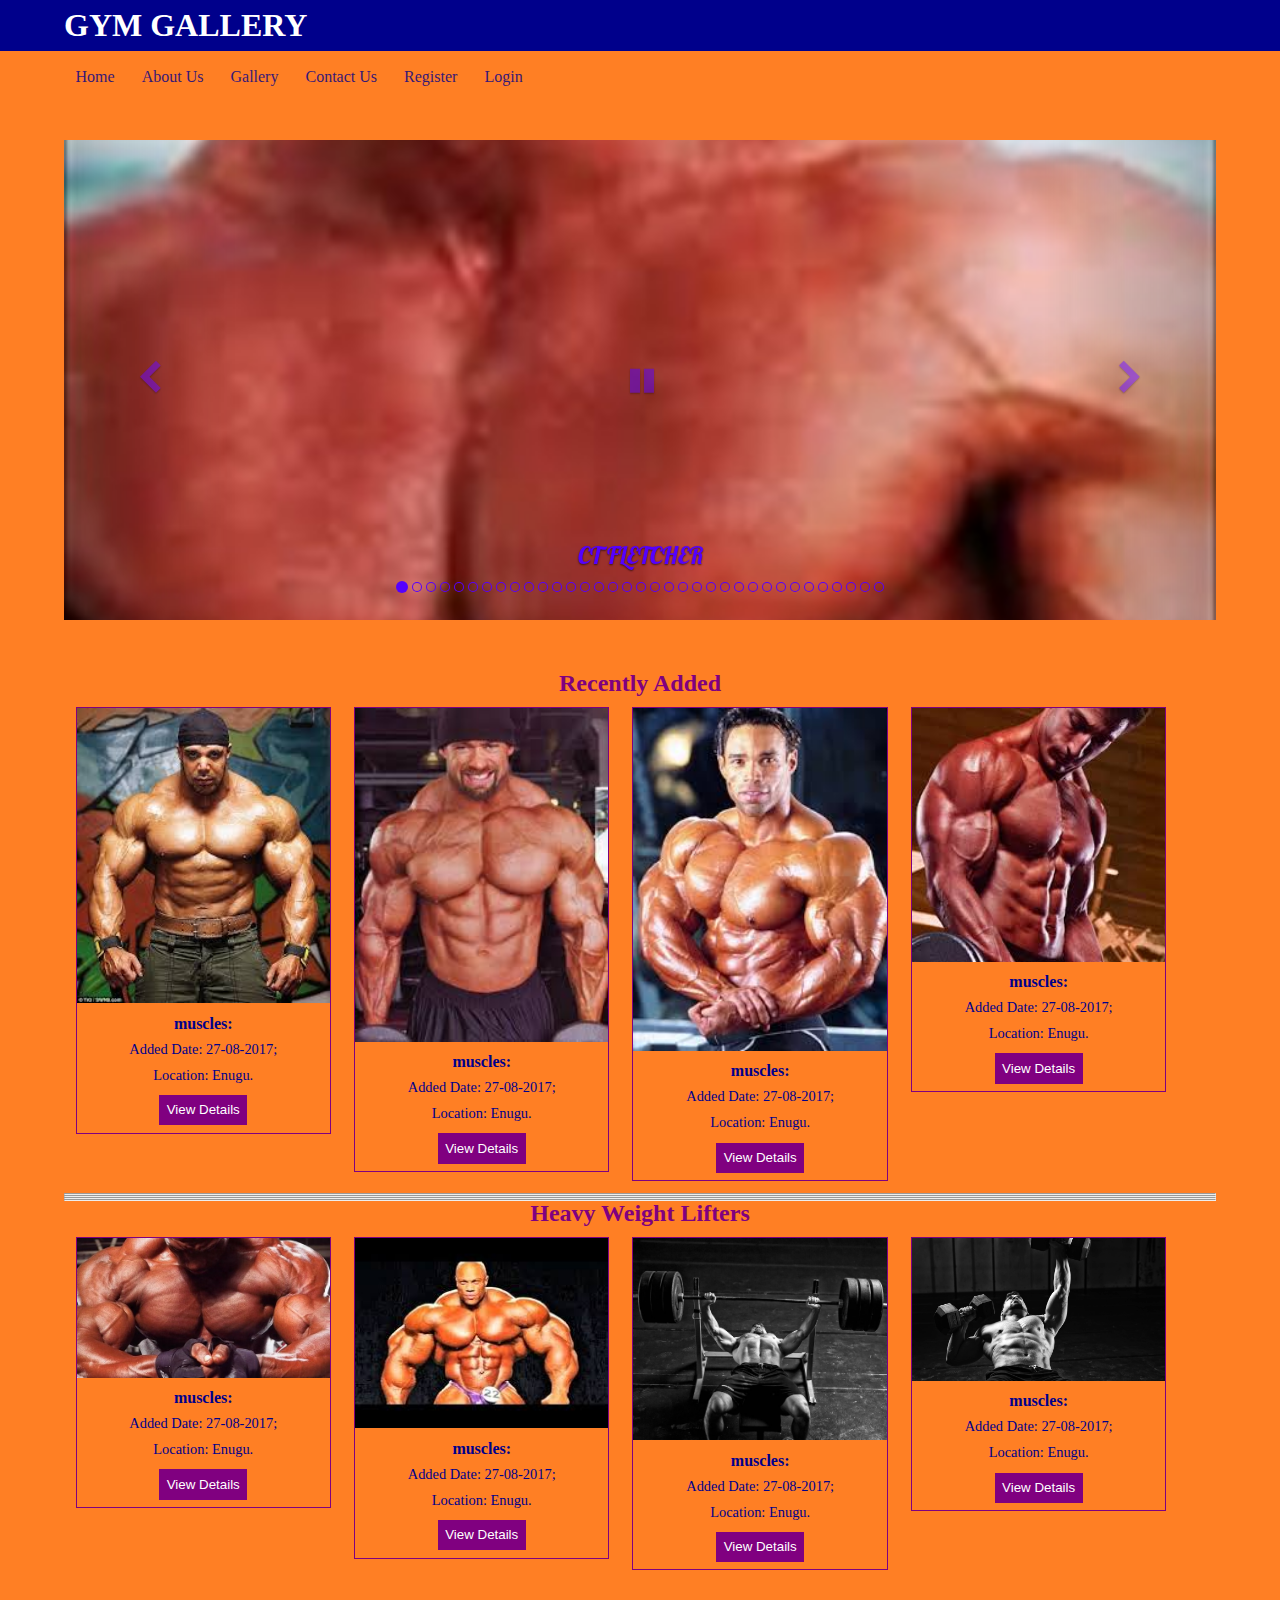
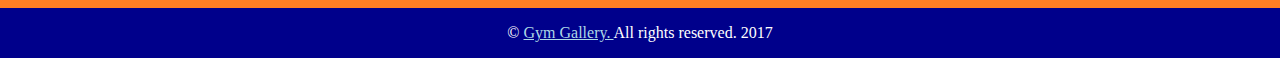
<file: index.html>
<!DOCTYPE html>
<html>
<head>
<meta charset="utf-8">
<meta name="author" content="Joshua">
<meta name="description" content="pictures of bodybuilding men">
<meta name="keywords" content="Gym, bodybuilding, Gallery, pictures.">
	<title>Gym Gallary</title>
	<link rel="stylesheet" type="text/css" href="css/gym.css">
   
   <!-- Start WOWSlider.com HEAD section -->
<link rel="stylesheet" type="text/css" href="engine1/style.css" />
<script type="text/javascript" src="engine1/jquery.js"></script>
<!-- End WOWSlider.com HEAD section -->

</head>
<body>

   <header class="header">
   <div class="wrapper">
   	 <h1>GYM GALLERY</h1>
   </div>
   	</header>

   <nav class="menu">
   <div class="wrapper">
   	 <ul>
   	 	<a href="index.html"><li>Home</li></a>
   	 	<a href="about.html"><li>About Us</li></a>
   	 	<a href="gallery.html"><li>Gallery</li></a>
   	 	<a href="contact.html"><li>Contact Us</li></a>
   	 	<a href="register.html"><li>Register</li></a>
   	 	<a href="login.html"><li>Login</li></a>
   	 </ul>
   	 </div>
   </nav>
      <div class="slider">
      	<div class="wrapper">
      		<!-- Start WOWSlider.com BODY section -->
<div id="wowslider-container1">
<div class="ws_images"><ul>
    <li><img src="data1/images/download_3.jpg" alt="CT FLETCHER" title="CT FLETCHER" id="wows1_0"/></li>
    <li><img src="data1/images/download_5.jpg" alt="JOSHUA" title="JOSHUA" id="wows1_1"/></li>
    <li><img src="data1/images/download_7.jpg" alt="" title="" id="wows1_2"/></li>
    <li><img src="data1/images/gym.jpg" alt="gym" title="gym" id="wows1_3"/></li>
    <li><img src="data1/images/gym1.jpg" alt="gym1" title="gym1" id="wows1_4"/></li>
    <li><img src="data1/images/gym2.jpg" alt="gym2" title="gym2" id="wows1_5"/></li>
    <li><img src="data1/images/images_2.jpg" alt="images (2)" title="images (2)" id="wows1_6"/></li>
    <li><img src="data1/images/images_3.jpg" alt="images (3)" title="images (3)" id="wows1_7"/></li>
    <li><img src="data1/images/images_6.jpg" alt="images (6)" title="images (6)" id="wows1_8"/></li>
    <li><img src="data1/images/images_8.jpg" alt="images (8)" title="images (8)" id="wows1_9"/></li>
    <li><img src="data1/images/images_9.jpg" alt="images (9)" title="images (9)" id="wows1_10"/></li>
    <li><img src="data1/images/images_10.jpg" alt="images (10)" title="images (10)" id="wows1_11"/></li>
    <li><img src="data1/images/images_11.jpg" alt="images (11)" title="images (11)" id="wows1_12"/></li>
    <li><img src="data1/images/images_12.jpg" alt="images (12)" title="images (12)" id="wows1_13"/></li>
    <li><img src="data1/images/images_16.jpg" alt="images (16)" title="images (16)" id="wows1_14"/></li>
    <li><img src="data1/images/images_17.jpg" alt="images (17)" title="images (17)" id="wows1_15"/></li>
    <li><img src="data1/images/images_18.jpg" alt="images (18)" title="images (18)" id="wows1_16"/></li>
    <li><img src="data1/images/images_19.jpg" alt="images (19)" title="images (19)" id="wows1_17"/></li>
    <li><img src="data1/images/pix.jpg" alt="pix" title="pix" id="wows1_18"/></li>
    <li><img src="data1/images/pix1.jpg" alt="pix1" title="pix1" id="wows1_19"/></li>
    <li><img src="data1/images/pix2.jpg" alt="pix2" title="pix2" id="wows1_20"/></li>
    <li><img src="data1/images/pix3.jpg" alt="pix3" title="pix3" id="wows1_21"/></li>
    <li><img src="data1/images/pix4.jpg" alt="pix4" title="pix4" id="wows1_22"/></li>
    <li><img src="data1/images/pix5.jpg" alt="pix5" title="pix5" id="wows1_23"/></li>
    <li><img src="data1/images/pix6.jpg" alt="pix6" title="pix6" id="wows1_24"/></li>
    <li><img src="data1/images/pix7.jpg" alt="pix7" title="pix7" id="wows1_25"/></li>
    <li><img src="data1/images/pix8.jpg" alt="pix8" title="pix8" id="wows1_26"/></li>
    <li><img src="data1/images/pix9.jpg" alt="pix9" title="pix9" id="wows1_27"/></li>
    <li><img src="data1/images/pix10.jpg" alt="pix10" title="pix10" id="wows1_28"/></li>
    <li><img src="data1/images/pix11.jpg" alt="pix11" title="pix11" id="wows1_29"/></li>
    <li><img src="data1/images/pix12.jpg" alt="pix12" title="pix12" id="wows1_30"/></li>
    <li><img src="data1/images/pix13.jpg" alt="pix13" title="pix13" id="wows1_31"/></li>
    <li><img src="data1/images/pix14.jpg" alt="pix14" title="pix14" id="wows1_32"/></li>
    <li><a href="http://wowslider.net"><img src="data1/images/pix15.jpg" alt="html5 slider" title="pix15" id="wows1_33"/></a></li>
    <li><img src="data1/images/pix16.jpg" alt="pix16" title="pix16" id="wows1_34"/></li>
  </ul></div>
  <div class="ws_bullets"><div>
    <a href="#" title="CT FLETCHER"><span><img src="data1/tooltips/download_3.jpg" alt="CT FLETCHER"/>1</span></a>
    <a href="#" title="JOSHUA"><span><img src="data1/tooltips/download_5.jpg" alt="JOSHUA"/>2</span></a>
    <a href="#" title=""><span><img src="data1/tooltips/download_7.jpg" alt=""/>3</span></a>
    <a href="#" title="gym"><span><img src="data1/tooltips/gym.jpg" alt="gym"/>4</span></a>
    <a href="#" title="gym1"><span><img src="data1/tooltips/gym1.jpg" alt="gym1"/>5</span></a>
    <a href="#" title="gym2"><span><img src="data1/tooltips/gym2.jpg" alt="gym2"/>6</span></a>
    <a href="#" title="images (2)"><span><img src="data1/tooltips/images_2.jpg" alt="images (2)"/>7</span></a>
    <a href="#" title="images (3)"><span><img src="data1/tooltips/images_3.jpg" alt="images (3)"/>8</span></a>
    <a href="#" title="images (6)"><span><img src="data1/tooltips/images_6.jpg" alt="images (6)"/>9</span></a>
    <a href="#" title="images (8)"><span><img src="data1/tooltips/images_8.jpg" alt="images (8)"/>10</span></a>
    <a href="#" title="images (9)"><span><img src="data1/tooltips/images_9.jpg" alt="images (9)"/>11</span></a>
    <a href="#" title="images (10)"><span><img src="data1/tooltips/images_10.jpg" alt="images (10)"/>12</span></a>
    <a href="#" title="images (11)"><span><img src="data1/tooltips/images_11.jpg" alt="images (11)"/>13</span></a>
    <a href="#" title="images (12)"><span><img src="data1/tooltips/images_12.jpg" alt="images (12)"/>14</span></a>
    <a href="#" title="images (16)"><span><img src="data1/tooltips/images_16.jpg" alt="images (16)"/>15</span></a>
    <a href="#" title="images (17)"><span><img src="data1/tooltips/images_17.jpg" alt="images (17)"/>16</span></a>
    <a href="#" title="images (18)"><span><img src="data1/tooltips/images_18.jpg" alt="images (18)"/>17</span></a>
    <a href="#" title="images (19)"><span><img src="data1/tooltips/images_19.jpg" alt="images (19)"/>18</span></a>
    <a href="#" title="pix"><span><img src="data1/tooltips/pix.jpg" alt="pix"/>19</span></a>
    <a href="#" title="pix1"><span><img src="data1/tooltips/pix1.jpg" alt="pix1"/>20</span></a>
    <a href="#" title="pix2"><span><img src="data1/tooltips/pix2.jpg" alt="pix2"/>21</span></a>
    <a href="#" title="pix3"><span><img src="data1/tooltips/pix3.jpg" alt="pix3"/>22</span></a>
    <a href="#" title="pix4"><span><img src="data1/tooltips/pix4.jpg" alt="pix4"/>23</span></a>
    <a href="#" title="pix5"><span><img src="data1/tooltips/pix5.jpg" alt="pix5"/>24</span></a>
    <a href="#" title="pix6"><span><img src="data1/tooltips/pix6.jpg" alt="pix6"/>25</span></a>
    <a href="#" title="pix7"><span><img src="data1/tooltips/pix7.jpg" alt="pix7"/>26</span></a>
    <a href="#" title="pix8"><span><img src="data1/tooltips/pix8.jpg" alt="pix8"/>27</span></a>
    <a href="#" title="pix9"><span><img src="data1/tooltips/pix9.jpg" alt="pix9"/>28</span></a>
    <a href="#" title="pix10"><span><img src="data1/tooltips/pix10.jpg" alt="pix10"/>29</span></a>
    <a href="#" title="pix11"><span><img src="data1/tooltips/pix11.jpg" alt="pix11"/>30</span></a>
    <a href="#" title="pix12"><span><img src="data1/tooltips/pix12.jpg" alt="pix12"/>31</span></a>
    <a href="#" title="pix13"><span><img src="data1/tooltips/pix13.jpg" alt="pix13"/>32</span></a>
    <a href="#" title="pix14"><span><img src="data1/tooltips/pix14.jpg" alt="pix14"/>33</span></a>
    <a href="#" title="pix15"><span><img src="data1/tooltips/pix15.jpg" alt="pix15"/>34</span></a>
    <a href="#" title="pix16"><span><img src="data1/tooltips/pix16.jpg" alt="pix16"/>35</span></a>
  </div></div><div class="ws_script" style="position:absolute;left:-99%"><a href="http://wowslider.net">image carousel</a> by WOWSlider.com v8.8</div>
<div class="ws_shadow"></div>
</div>  
<script type="text/javascript" src="engine1/wowslider.js"></script>
<script type="text/javascript" src="engine1/script.js"></script>
<!-- End WOWSlider.com BODY section -->

      	</div>
      </div>

 <div class="main">

     <div class="wrapper">
         <h2 style="text-align: center;">Recently Added</h2>

        <div class="clearfix">

       	           <div class="picture">

       	             <img src="IMAGES/pix.jpg">
       	             <span class="pic-title">muscles:</span><br >
       	             <span class="pic-added">Added Date: 27-08-2017;</span><br >
       	             <span class="pic-location">Location: Enugu.</span><br >
       	             <a href="book.html">
       	               <button type="button" class="btn-book">View Details</button>
       	             </a>
       	  	
       	           </div>

       	           <div class="picture">

       	             <img src="IMAGES/pix1.jpg">
       	             <span class="pic-title">muscles:</span><br >
       	             <span class="pic-added">Added Date: 27-08-2017;</span><br >
       	             <span class="pic-location">Location: Enugu.</span><br >
       	               <button type="button" class="btn-book">View Details</button>
       	  	
       	           </div>

       	            <div class="picture">
       	           
       	             <img src="IMAGES/pix2.jpg">
       	             <span class="pic-title">muscles:</span><br >
       	             <span class="pic-added">Added Date: 27-08-2017;</span><br >
       	             <span class="pic-location">Location: Enugu.</span><br >
       	               <button type="button" class="btn-book">View Details</button>
       	  	
       	           </div>

       	            <div class="picture">
       	           
       	             <img src="IMAGES/pix4.jpg">
       	             <span class="pic-title">muscles:</span><br >
       	             <span class="pic-added">Added Date: 27-08-2017;</span><br >
       	             <span class="pic-location">Location: Enugu.</span><br >
       	               <button type="button" class="btn-book">View Details</button>
       	  	
       	           </div>


        </div>
        <hr>
        <hr>
        <hr>
        <hr>

   	 	<h2 style="text-align: center;">Heavy Weight Lifters</h2>
   	 	    <div class="clearfix">

       	           <div class="picture">

       	             <img src="IMAGES/gym.jpg">
       	             <span class="pic-title">muscles:</span><br >
       	             <span class="pic-added">Added Date: 27-08-2017;</span><br >
       	             <span class="pic-location">Location: Enugu.</span><br >
       	               <button type="button" class="btn-book">View Details</button>
       	  	
       	           </div>

       	           <div class="picture">

       	             <img src="IMAGES/gym1.jpg">
       	             <span class="pic-title">muscles:</span><br >
       	             <span class="pic-added">Added Date: 27-08-2017;</span><br >
       	             <span class="pic-location">Location: Enugu.</span><br >
       	             <button type="button" class="btn-book">View Details</button>
       	  	
       	           </div>

       	            <div class="picture">
       	           
       	             <img src="IMAGES/gym2.jpg">
       	             <span class="pic-title">muscles:</span><br >
       	             <span class="pic-added">Added Date: 27-08-2017;</span><br >
       	             <span class="pic-location">Location: Enugu.</span><br >
       	               <button type="button" class="btn-book">View Details</button>
       	  	
       	           </div>

       	            <div class="picture">
       	           
       	             <img src="IMAGES/pix5.jpg">
       	             <span class="pic-title">muscles:</span><br >
       	             <span class="pic-added">Added Date: 27-08-2017;</span><br >
       	             <span class="pic-location">Location: Enugu.</span><br >
       	               <button type="button" class="btn-book">View Details</button>
       	  	
       	           </div>


        </div>

   	 </div>
   </div>

   <footer class="footer">
   <div class="wrapper">
   	 <p>&COPY; <a href="#"> Gym Gallery. </a> All rights reserved. 2017</p>
   	 </div>
   </footer>

</body>
</html>
</file>
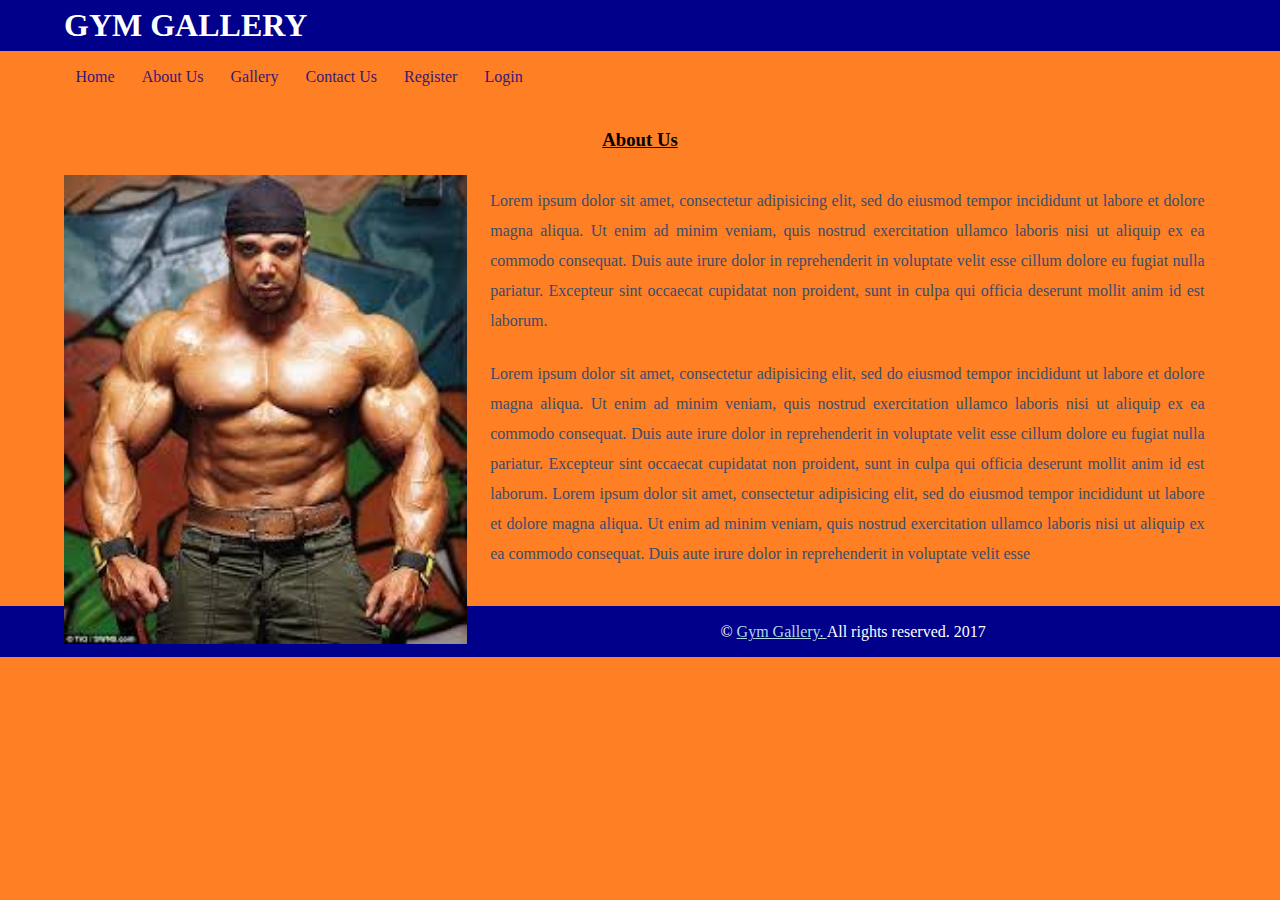
<file: about.html>
<!DOCTYPE html>
<html>
<head>
<meta charset="utf-8">
<meta name="author" content="Joshua">
<meta name="description" content="pictures of bodybuilding men">
<meta name="keywords" content="Gym, bodybuilding, Gallary, pictures.">
	<title>Gym Gallary</title>
  <link rel="stylesheet" type="text/css" href="css/gym.css">
</head>
<body>

   <header class="header">
   <div class="wrapper">
   	 <h1>GYM GALLERY</h1>
   </div>
   	</header>

   <nav class="menu">
   <div class="wrapper">
   	 <ul>
   	 	<a href="index.html"><li>Home</li></a>
      <a href="about.html"><li>About Us</li></a>
      <a href="gallery.html"><li>Gallery</li></a>
      <a href="contact.html"><li>Contact Us</li></a>
      <a href="register.html"><li>Register</li></a>
      <a href="login.html"><li>Login</li></a>
   	 </ul>
   	 </div>
   </nav>

 <div class="main">

     <div class="wrapper">
      <div class="book-pic">
         <h3>About Us</h3>

         <img src="IMAGES/pix.jpg" width="40px">
          
          <p>
            Lorem ipsum dolor sit amet, consectetur adipisicing elit, sed do eiusmod
            tempor incididunt ut labore et dolore magna aliqua. Ut enim ad minim veniam,
            quis nostrud exercitation ullamco laboris nisi ut aliquip ex ea commodo
            consequat. Duis aute irure dolor in reprehenderit in voluptate velit esse
            cillum dolore eu fugiat nulla pariatur. Excepteur sint occaecat cupidatat non
            proident, sunt in culpa qui officia deserunt mollit anim id est laborum.
          </p>
          <p>
            Lorem ipsum dolor sit amet, consectetur adipisicing elit, sed do eiusmod
            tempor incididunt ut labore et dolore magna aliqua. Ut enim ad minim veniam,
            quis nostrud exercitation ullamco laboris nisi ut aliquip ex ea commodo
            consequat. Duis aute irure dolor in reprehenderit in voluptate velit esse
            cillum dolore eu fugiat nulla pariatur. Excepteur sint occaecat cupidatat non
            proident, sunt in culpa qui officia deserunt mollit anim id est laborum.
            Lorem ipsum dolor sit amet, consectetur adipisicing elit, sed do eiusmod
            tempor incididunt ut labore et dolore magna aliqua. Ut enim ad minim veniam,
            quis nostrud exercitation ullamco laboris nisi ut aliquip ex ea commodo
            consequat. Duis aute irure dolor in reprehenderit in voluptate velit esse
          </p>
      </div>

     
     </div>
 </div>



        
   <footer class="footer">
   <div class="wrapper">
   	 <p>&COPY; <a href="#"> Gym Gallery. </a> All rights reserved. 2017</p>
   	 </div>
   </footer>

</body>
</html>
</file>
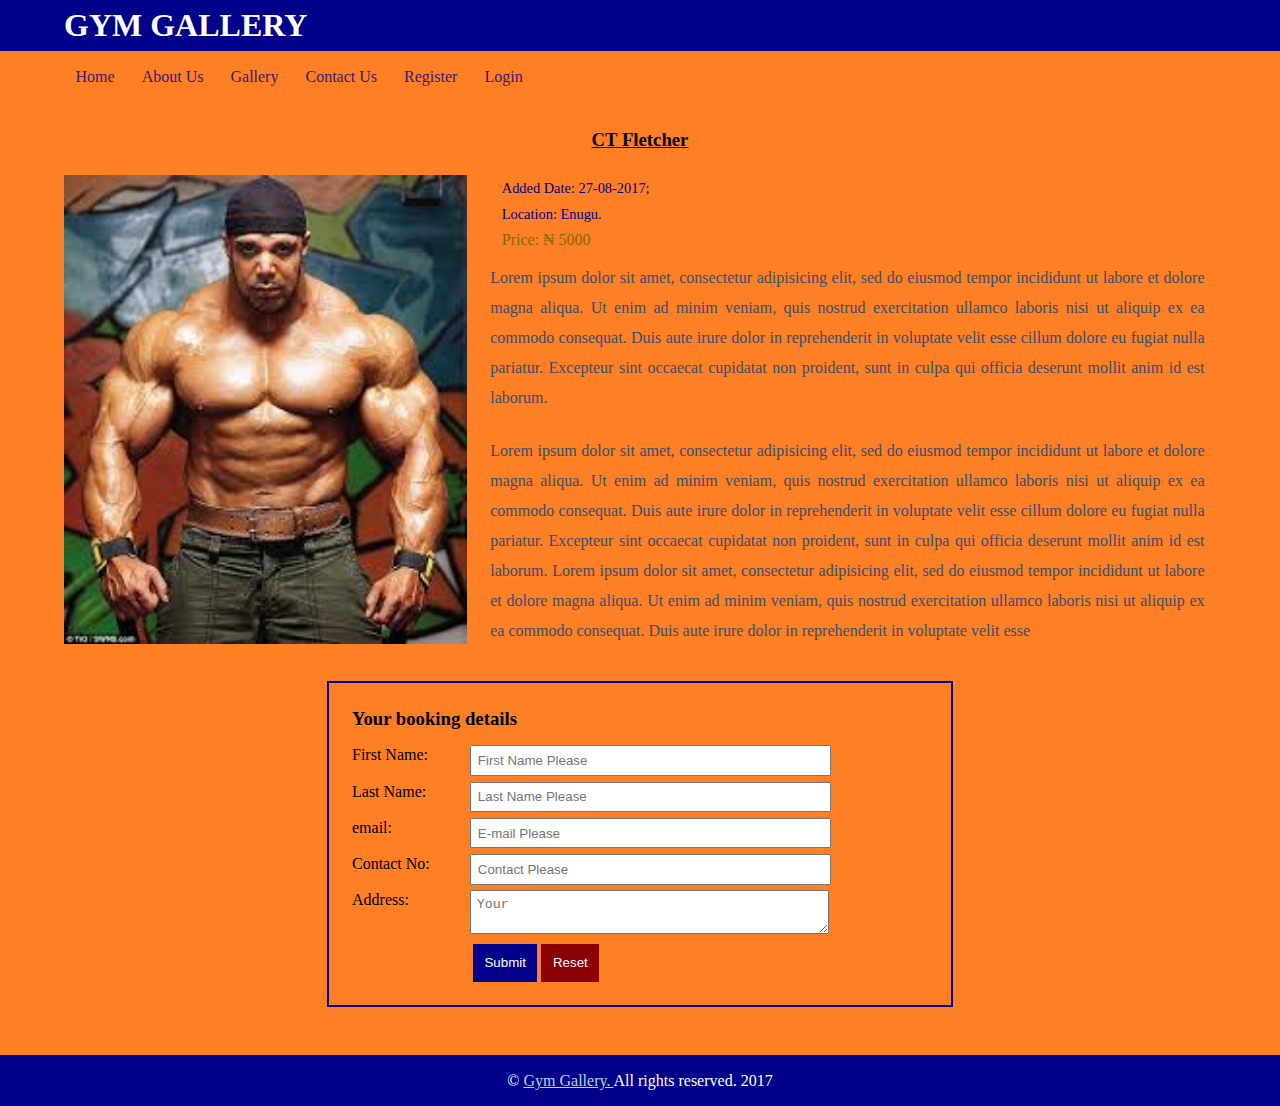
<file: book.html>
<!DOCTYPE html>
<html>
<head>
<meta charset="utf-8">
<meta name="author" content="Joshua">
<meta name="description" content="pictures of bodybuilding men">
<meta name="keywords" content="Gym, bodybuilding, Gallary, pictures.">
	<title>Gym Gallary</title>
  <link rel="stylesheet" type="text/css" href="css/gym.css">
</head>
<body>

   <header class="header">
   <div class="wrapper">
   	 <h1>GYM GALLERY</h1>
   </div>
   	</header>

   <nav class="menu">
   <div class="wrapper">
   	 <ul>
   	 <a href="index.html"><li>Home</li></a>
      <a href="about.html"><li>About Us</li></a>
      <a href="gallery.html"><li>Gallery</li></a>
      <a href="contact.html"><li>Contact Us</li></a>
      <a href="register.html"><li>Register</li></a>
      <a href="login.html"><li>Login</li></a>
   	 </ul>
   	 </div>
   </nav>

 <div class="main">

     <div class="wrapper">
      <div class="book-pic">
         <h3>CT Fletcher</h3>

         <img src="IMAGES/pix.jpg">
          <span class="pic-added">Added Date: 27-08-2017;</span><br >
          <span class="pic-location">Location: Enugu.</span><br >
          <span class="pic-price">Price: &#8358 5000</span><br >
          <p>
            Lorem ipsum dolor sit amet, consectetur adipisicing elit, sed do eiusmod
            tempor incididunt ut labore et dolore magna aliqua. Ut enim ad minim veniam,
            quis nostrud exercitation ullamco laboris nisi ut aliquip ex ea commodo
            consequat. Duis aute irure dolor in reprehenderit in voluptate velit esse
            cillum dolore eu fugiat nulla pariatur. Excepteur sint occaecat cupidatat non
            proident, sunt in culpa qui officia deserunt mollit anim id est laborum.
          </p>
          <p>
            Lorem ipsum dolor sit amet, consectetur adipisicing elit, sed do eiusmod
            tempor incididunt ut labore et dolore magna aliqua. Ut enim ad minim veniam,
            quis nostrud exercitation ullamco laboris nisi ut aliquip ex ea commodo
            consequat. Duis aute irure dolor in reprehenderit in voluptate velit esse
            cillum dolore eu fugiat nulla pariatur. Excepteur sint occaecat cupidatat non
            proident, sunt in culpa qui officia deserunt mollit anim id est laborum.
            Lorem ipsum dolor sit amet, consectetur adipisicing elit, sed do eiusmod
            tempor incididunt ut labore et dolore magna aliqua. Ut enim ad minim veniam,
            quis nostrud exercitation ullamco laboris nisi ut aliquip ex ea commodo
            consequat. Duis aute irure dolor in reprehenderit in voluptate velit esse
          </p>
      </div>

      <div class="booking">
         <h3>Your booking details</h3>
         <form>
           <span class="name">First Name: </span>
           <input type="text" name="first_name" placeholder="First Name Please"><br >

           <span class="name">Last Name: </span>
           <input type="text" name="last_name" placeholder="Last Name Please"><br >

           <span class="name">email: </span>
           <input type="email" name="Email" placeholder="E-mail Please"><br >

           <span class="name">Contact No: </span>
           <input type="tel" name="contact" placeholder="Contact Please"><br >

           <span class="name">Address: </span>
           <textarea name="address" placeholder="Your"></textarea><br >

           <input type="submit" name="submit" placeholder="Book Now ">
           <input type="reset" name="reset" placeholder="RESET">


         </form>
      </div>
     </div>
 </div>



        
   <footer class="footer">
   <div class="wrapper">
   	 <p>&COPY; <a href="#"> Gym Gallery. </a> All rights reserved. 2017</p>
   	 </div>
   </footer>

</body>
</html>
</file>
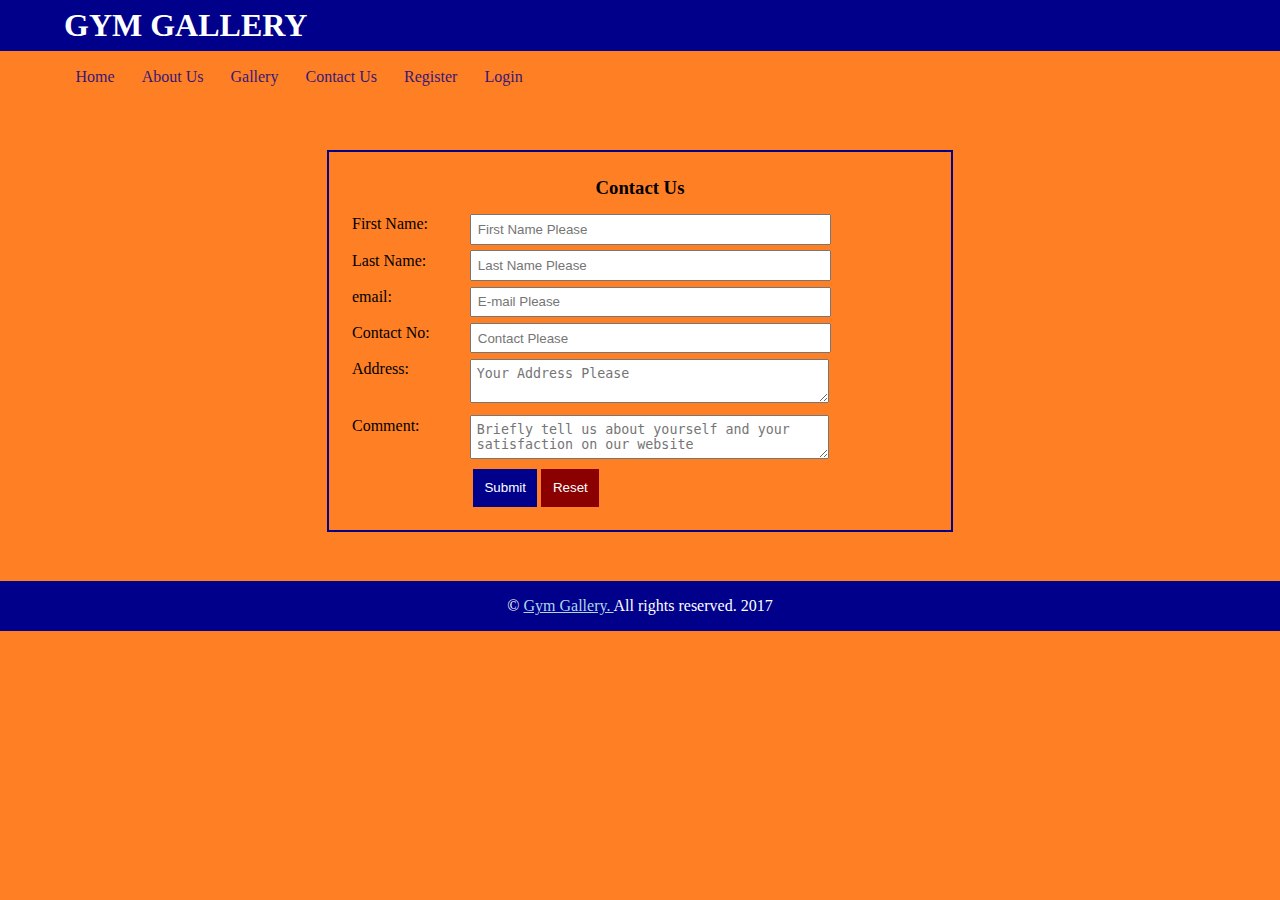
<file: contact.html>
<!DOCTYPE html>
<html>
<head>
<meta charset="utf-8">
<meta name="author" content="Joshua">
<meta name="description" content="pictures of bodybuilding men">
<meta name="keywords" content="Gym, bodybuilding, Gallary, pictures.">
	<title>Gym Gallary</title>
  <link rel="stylesheet" type="text/css" href="css/gym.css">
</head>
<body>

   <header class="header">
   <div class="wrapper">
   	 <h1>GYM GALLERY</h1>
   </div>
   	</header>

   <nav class="menu">
   <div class="wrapper">
   	 <ul>
   	 	<a href="index.html"><li>Home</li></a>
      <a href="about.html"><li>About Us</li></a>
      <a href="gallery.html"><li>Gallery</li></a>
      <a href="contact.html"><li>Contact Us</li></a>
      <a href="register.html"><li>Register</li></a>
      <a href="login.html"><li>Login</li></a>
   	 </ul>
   	 </div>
   </nav>

 <div class="main">

     <div class="wrapper">
      

      <div class="booking">
         <h3 style="text-align: center;">Contact Us</h3>
         <form>
           <span class="name">First Name: </span>
           <input type="text" name="first_name" placeholder="First Name Please"><br >

           <span class="name">Last Name: </span>
           <input type="text" name="last_name" placeholder="Last Name Please"><br >

           <span class="name">email: </span>
           <input type="email" name="Email" placeholder="E-mail Please" required="true"><br >

           <span class="name">Contact No: </span>
           <input type="tel" name="contact" placeholder="Contact Please"><br >

           <span class="name">Address: </span>
           <textarea name="address" placeholder="Your Address Please"></textarea><br >

             <span class="name">Comment: </span>
           <textarea name="comment" placeholder="Briefly tell us about yourself and your satisfaction on our website"></textarea><br >

           <input type="submit" name="submit" placeholder="SEND">
           <input type="reset" name="reset" placeholder="RESET">


         </form>
      </div>
     </div>
 </div>



        
   <footer class="footer">
   <div class="wrapper">
   	 <p>&COPY; <a href="#"> Gym Gallery. </a> All rights reserved. 2017</p>
   	 </div>
   </footer>

</body>
</html>
</file>
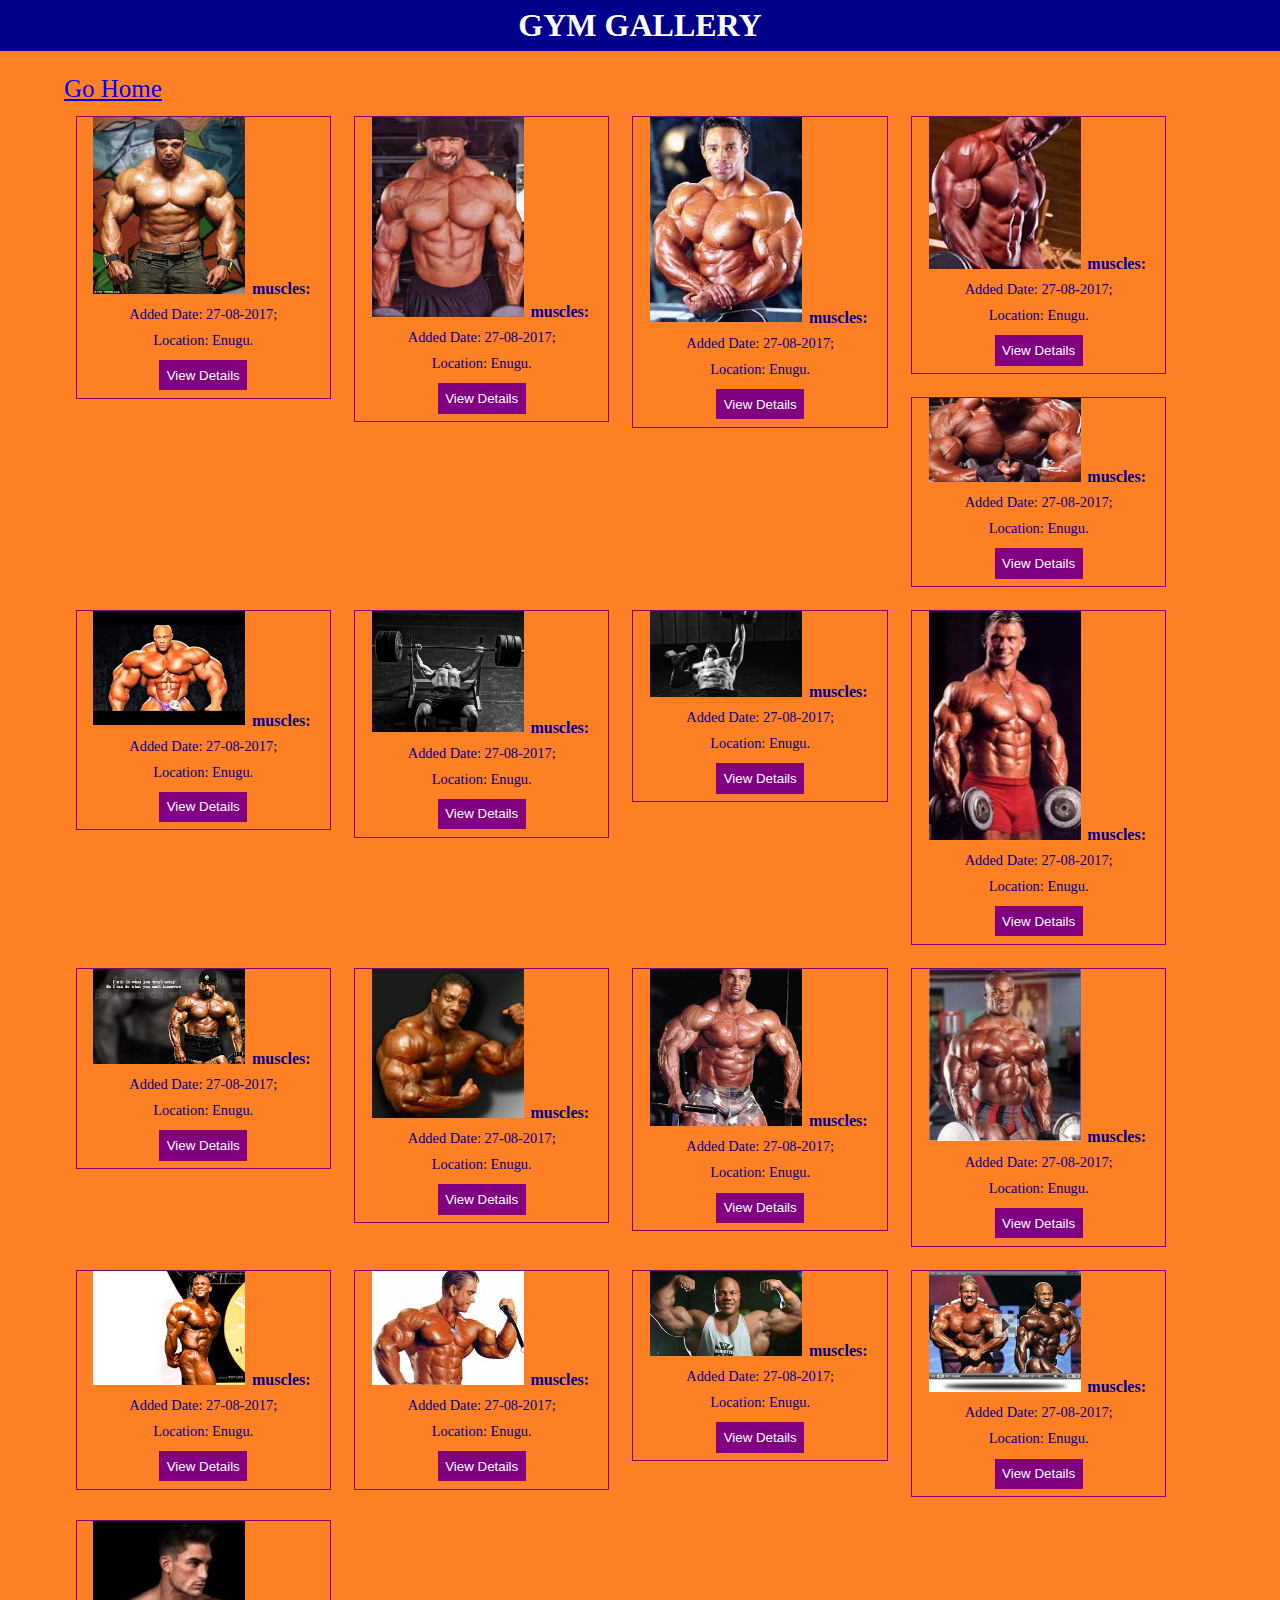
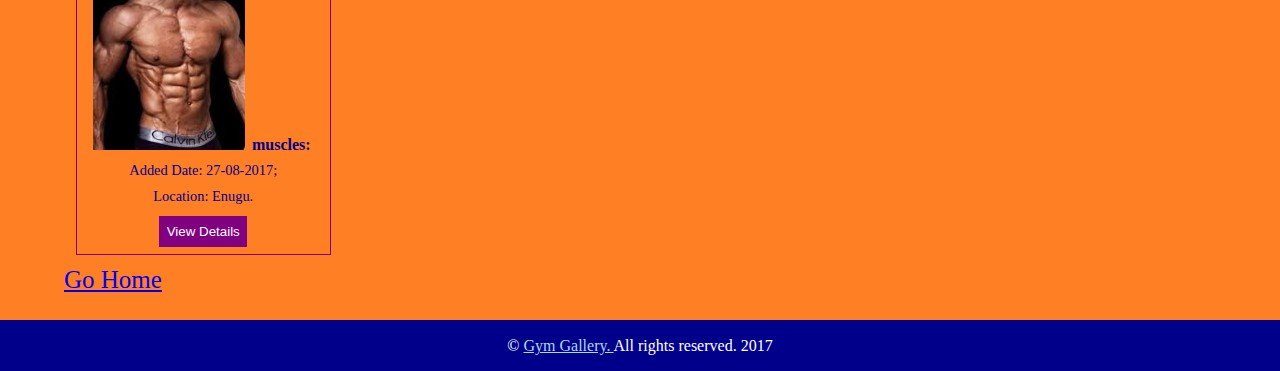
<file: gallery.html>
<!DOCTYPE html>
<html>
<head>
<meta charset="utf-8">
<meta name="author" content="Joshua">
<meta name="description" content="pictures of bodybuilding men">
<meta name="keywords" content="Gym, bodybuilding, Gallary, pictures.">
	<title>Gym Gallary</title>
	<link rel="stylesheet" type="text/css" href="css/gym.css">
  <style type="text/css">
    a:hover{
      background-color: purple;
      color: white;
    }
  </style>

</head>
<body>

   <header class="header">
   <div class="wrapper">
   	 <h1 style="text-align: center;">GYM GALLERY</h1>
   </div>
   	</header>

   

 <div class="main">

     <div class="wrapper">
        
                             
                             <a href="index.html" style="font-size: 25px" >Go Home</a>
        <div class="clearfix">

       	           <div class="pictures">

       	             <img src="IMAGES/pix.jpg">
       	             <span class="pic-title">muscles:</span><br >
       	             <span class="pic-added">Added Date: 27-08-2017;</span><br >
       	             <span class="pic-location">Location: Enugu.</span><br >
       	             <a href="book.html">
       	               <button type="button" class="btn-book">View Details</button>
       	             </a>
       	  	
       	           </div>

       	           <div class="pictures">

       	             <img src="IMAGES/pix1.jpg">
       	             <span class="pic-title">muscles:</span><br >
       	             <span class="pic-added">Added Date: 27-08-2017;</span><br >
       	             <span class="pic-location">Location: Enugu.</span><br >
       	               <button type="button" class="btn-book">View Details</button>
       	  	
       	           </div>

       	            <div class="pictures">
       	           
       	             <img src="IMAGES/pix2.jpg">
       	             <span class="pic-title">muscles:</span><br >
       	             <span class="pic-added">Added Date: 27-08-2017;</span><br >
       	             <span class="pic-location">Location: Enugu.</span><br >
       	               <button type="button" class="btn-book">View Details</button>
       	  	
       	           </div>

       	            <div class="pictures">
       	           
       	             <img src="IMAGES/pix4.jpg">
       	             <span class="pic-title">muscles:</span><br >
       	             <span class="pic-added">Added Date: 27-08-2017;</span><br >
       	             <span class="pic-location">Location: Enugu.</span><br >
       	               <button type="button" class="btn-book">View Details</button>
       	  	
       	           </div>


      

       	           <div class="pictures">

       	             <img src="IMAGES/gym.jpg">
       	             <span class="pic-title">muscles:</span><br >
       	             <span class="pic-added">Added Date: 27-08-2017;</span><br >
       	             <span class="pic-location">Location: Enugu.</span><br >
       	               <button type="button" class="btn-book">View Details</button>
       	  	
       	           </div>

       	           <div class="pictures">

       	             <img src="IMAGES/gym1.jpg">
       	             <span class="pic-title">muscles:</span><br >
       	             <span class="pic-added">Added Date: 27-08-2017;</span><br >
       	             <span class="pic-location">Location: Enugu.</span><br >
       	             <button type="button" class="btn-book">View Details</button>
       	  	
       	           </div>

       	            <div class="pictures">
       	           
       	             <img src="IMAGES/gym2.jpg">
       	             <span class="pic-title">muscles:</span><br >
       	             <span class="pic-added">Added Date: 27-08-2017;</span><br >
       	             <span class="pic-location">Location: Enugu.</span><br >
       	               <button type="button" class="btn-book">View Details</button>
       	  	
       	           </div>

       	            <div class="pictures">
       	           
       	             <img src="IMAGES/pix5.jpg">
       	             <span class="pic-title">muscles:</span><br >
       	             <span class="pic-added">Added Date: 27-08-2017;</span><br >
       	             <span class="pic-location">Location: Enugu.</span><br >
       	               <button type="button" class="btn-book">View Details</button>
       	  	
       	           </div>

                   <div class="pictures">
                   
                     <img src="IMAGES/pix7.jpg">
                     <span class="pic-title">muscles:</span><br >
                     <span class="pic-added">Added Date: 27-08-2017;</span><br >
                     <span class="pic-location">Location: Enugu.</span><br >
                       <button type="button" class="btn-book">View Details</button>
            
                   </div>
                  
                  <div class="pictures">
                   
                     <img src="IMAGES/pix8.jpg">
                     <span class="pic-title">muscles:</span><br >
                     <span class="pic-added">Added Date: 27-08-2017;</span><br >
                     <span class="pic-location">Location: Enugu.</span><br >
                       <button type="button" class="btn-book">View Details</button>
            
                   </div>
                  
                  <div class="pictures">
                   
                     <img src="IMAGES/pix9.jpg">
                     <span class="pic-title">muscles:</span><br >
                     <span class="pic-added">Added Date: 27-08-2017;</span><br >
                     <span class="pic-location">Location: Enugu.</span><br >
                       <button type="button" class="btn-book">View Details</button>
            
                   </div>
                  
                  <div class="pictures">
                   
                     <img src="IMAGES/pix10.jpg">
                     <span class="pic-title">muscles:</span><br >
                     <span class="pic-added">Added Date: 27-08-2017;</span><br >
                     <span class="pic-location">Location: Enugu.</span><br >
                       <button type="button" class="btn-book">View Details</button>
            
                   </div>
                  
                  <div class="pictures">
                   
                     <img src="IMAGES/pix11.jpg">
                     <span class="pic-title">muscles:</span><br >
                     <span class="pic-added">Added Date: 27-08-2017;</span><br >
                     <span class="pic-location">Location: Enugu.</span><br >
                       <button type="button" class="btn-book">View Details</button>
            
                   </div>
                  
                  <div class="pictures">
                   
                     <img src="IMAGES/pix12.jpg">
                     <span class="pic-title">muscles:</span><br >
                     <span class="pic-added">Added Date: 27-08-2017;</span><br >
                     <span class="pic-location">Location: Enugu.</span><br >
                       <button type="button" class="btn-book">View Details</button>
            
                   </div>
                  
                  <div class="pictures">
                   
                     <img src="IMAGES/pix13.jpg">
                     <span class="pic-title">muscles:</span><br >
                     <span class="pic-added">Added Date: 27-08-2017;</span><br >
                     <span class="pic-location">Location: Enugu.</span><br >
                       <button type="button" class="btn-book">View Details</button>
            
                   </div>
                  
                  <div class="pictures">
                   
                     <img src="IMAGES/pix14.jpg">
                     <span class="pic-title">muscles:</span><br >
                     <span class="pic-added">Added Date: 27-08-2017;</span><br >
                     <span class="pic-location">Location: Enugu.</span><br >
                       <button type="button" class="btn-book">View Details</button>
            
                   </div>
                  
                  <div class="pictures">
                   
                     <img src="IMAGES/pix15.jpg">
                     <span class="pic-title">muscles:</span><br >
                     <span class="pic-added">Added Date: 27-08-2017;</span><br >
                     <span class="pic-location">Location: Enugu.</span><br >
                       <button type="button" class="btn-book">View Details</button>
            
                   </div>
                  
                  <div class="pictures">
                   
                     <img src="IMAGES/pix16.jpg">
                     <span class="pic-title">muscles:</span><br >
                     <span class="pic-added">Added Date: 27-08-2017;</span><br >
                     <span class="pic-location">Location: Enugu.</span><br >
                       <button type="button" class="btn-book">View Details</button>
            
                   </div>
                  
                  


        </div>
         <a href="index2.html" style="font-size: 25px" >Go Home</a>

   	 </div>
   </div>

   <footer class="footer">
   <div class="wrapper">
   	 <p>&COPY; <a href="#"> Gym Gallery. </a> All rights reserved. 2017</p>
   	 </div>
   </footer>

</body>
</html>
</file>
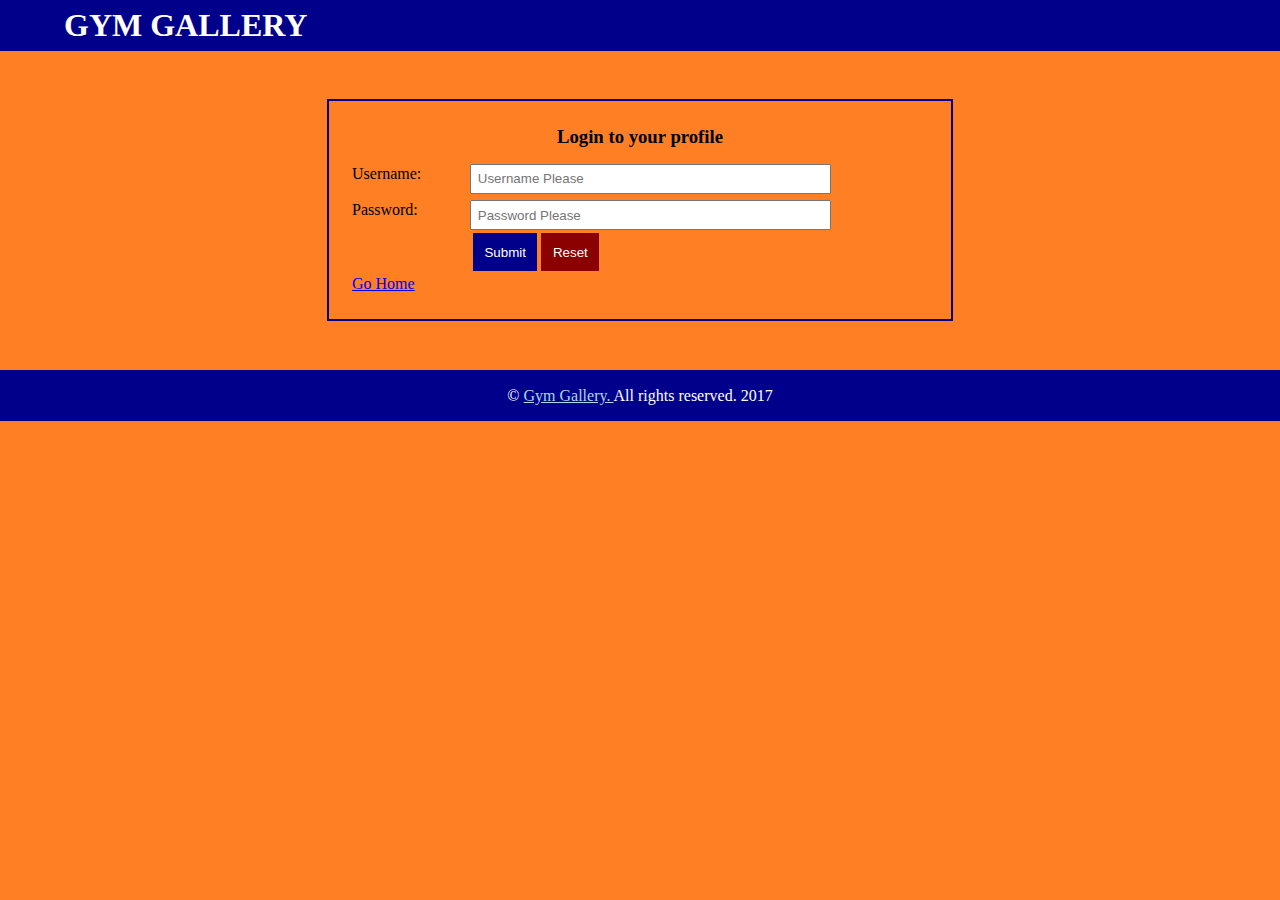
<file: login.html>
<!DOCTYPE html>
<html>
<head>
<meta charset="utf-8">
<meta name="author" content="Joshua">
<meta name="description" content="pictures of bodybuilding men">
<meta name="keywords" content="Gym, bodybuilding, Gallary, pictures.">
	<title>Gym Gallary</title>
  <link rel="stylesheet" type="text/css" href="css/gym.css">
  <style type="text/css">
    a:hover{
      background-color: darkblue;
      color: white;
    }
  </style>
</head>
<body>

   <header class="header">
   <div class="wrapper">
   	 <h1>GYM GALLERY</h1>
   </div>
   	</header>

   

 <div class="main">

     <div class="wrapper">
      

      <div class="booking">
         <h3 style="text-align: center;">Login to your profile</h3>
         <form>
           <span class="name">Username: </span>
           <input type="text" name="username" placeholder="Username Please" required="true"><br >

           <span class="name">Password: </span>
           <input type="password" name="password" placeholder="Password Please" required="true"><br >


           <input type="submit" name="submit" placeholder="LOGIN">
           <input type="reset" name="reset" placeholder="RESET"><br >
           <a href="index.html">Go Home</a>


         </form>
      </div>
     </div>
 </div>



        
   <footer class="footer">
   <div class="wrapper">
   	 <p>&COPY; <a href="#"> Gym Gallery. </a> All rights reserved. 2017</p>
   	 </div>
   </footer>

</body>
</html>
</file>
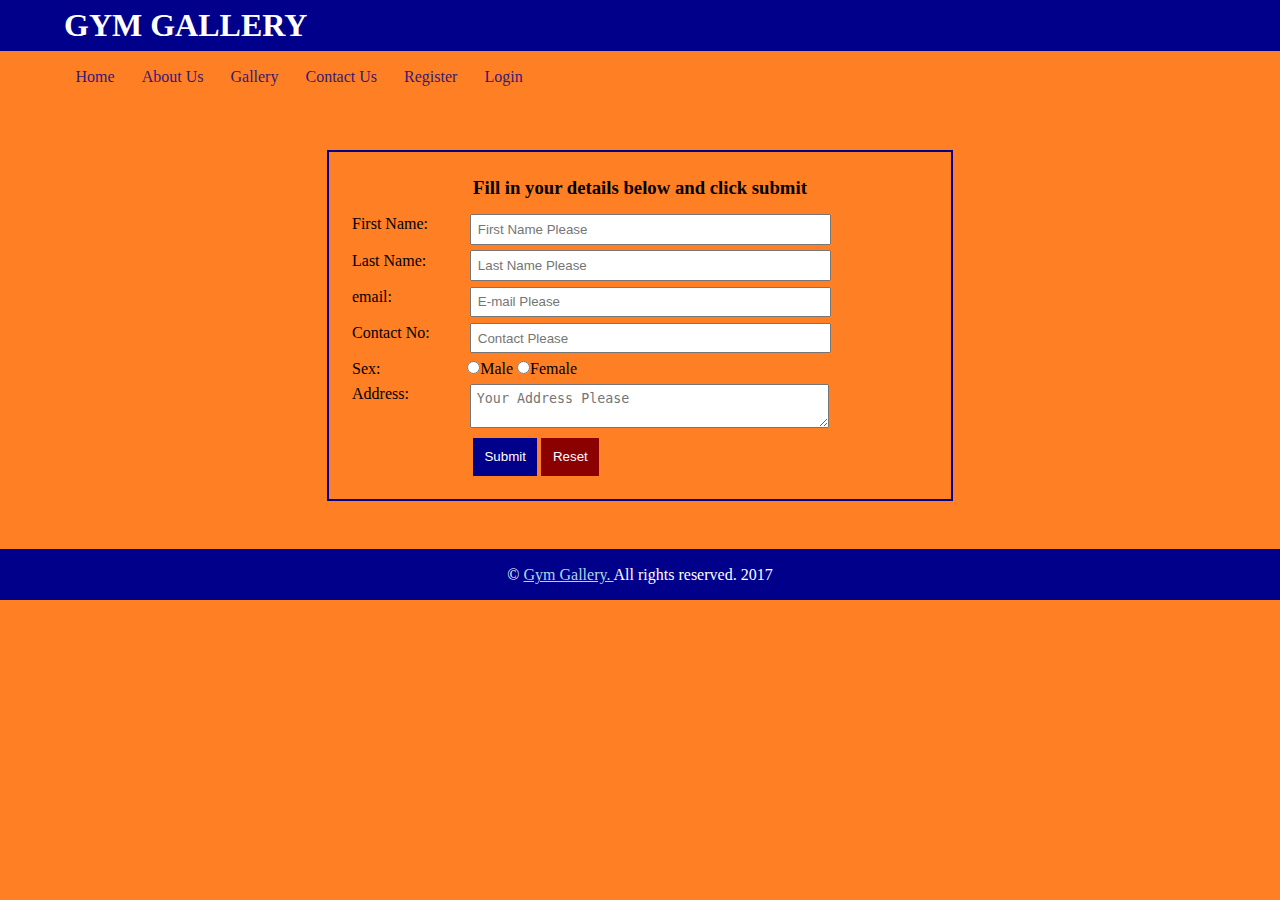
<file: register.html>
<!DOCTYPE html>
<html>
<head>
<meta charset="utf-8">
<meta name="author" content="Joshua">
<meta name="description" content="pictures of bodybuilding men">
<meta name="keywords" content="Gym, bodybuilding, Gallary, pictures.">
	<title>Gym Gallary</title>
  <link rel="stylesheet" type="text/css" href="css/gym.css">
</head>
<body>

   <header class="header">
   <div class="wrapper">
   	 <h1>GYM GALLERY</h1>
   </div>
   	</header>

   <nav class="menu">
   <div class="wrapper">
   	 <ul>
   	 	<a href="index.html"><li>Home</li></a>
      <a href="about.html"><li>About Us</li></a>
      <a href="gallery.html"><li>Gallery</li></a>
      <a href="contact.html"><li>Contact Us</li></a>
      <a href="register.html"><li>Register</li></a>
      <a href="login.html"><li>Login</li></a>
   	 </ul>
   	 </div>
   </nav>

 <div class="main">

     <div class="wrapper">
      

      <div class="booking">
         <h3 style="text-align: center;">Fill in your details below and click submit</h3>
         <form>
           <span class="name">First Name: </span>
           <input type="text" name="first_name" placeholder="First Name Please"><br >

           <span class="name">Last Name: </span>
           <input type="text" name="last_name" placeholder="Last Name Please"><br >

           <span class="name">email: </span>
           <input type="email" name="Email" placeholder="E-mail Please" required="true"><br >

           <span class="name">Contact No: </span>
           <input type="tel" name="contact" placeholder="Contact Please"><br >

            <span class="name">Sex: </span>
           <input type="radio" name="sex" value="male">Male
           <input type="radio" name="sex" value="female">Female<br >


           <span class="name">Address: </span>
           <textarea name="address" placeholder="Your Address Please"></textarea><br >

             

           <input type="submit" name="submit" placeholder="SEND">
           <input type="reset" name="reset" placeholder="RESET">


         </form>
      </div>
     </div>
 </div>



        
   <footer class="footer">
   <div class="wrapper">
   	 <p>&COPY; <a href="#"> Gym Gallery. </a> All rights reserved. 2017</p>
   	 </div>
   </footer>

</body>
</html>
</file>
<file: css/gym.css>
*{
	margin: 0 0;
	padding: 0 0;

}

body{
	font-family: cursive;
	line-height: 25px;
	background-color: #FF7F24;
}

.wrapper{
	width: 90%;
	margin: 0 auto;
	padding: 1% 1%;
}

.clearfix:after{
	content: " ";
	visibility: hidden;
	display: block;
	height: 0;
	clear: both;
}

.header{
	background-color: darkblue;
	color: white;

}

.footer{
	background-color: darkblue;
	color: white;
	
}

.footer p{
	text-align: center;
}

.footer p a{
	color: lightblue;
}

.footer p a:hover{
	text-decoration: none;
}

.menu ul{
	list-style-type: none;
	opacity: .8;
}

.menu ul a li{
	display: inline;
}

.slider{
	margin: 2% auto;
}

.menu ul a{
	color: darkblue;
	text-decoration: none;
    padding: 1% 1%;
}


.menu ul a:hover{
	background-color: darkblue;
	color: white;
}

.main{
	margin: 1% 0;
}

.main h2{
	color: purple;
}

.picture{
	width: 22%;
	border:1px solid purple;
	margin: 1%;
	float: left;
	text-align: center;
}

.pictures{
	width: 22%;
	border:1px solid purple;
	margin: 1%;
	float: left;
	text-align: center;
}

.picture img{
	width: 100%
}

.pictures img{
	width: 60%;
}

.picture:hover{
	box-shadow: 0 0 3px 3px darkblue;
}

.pictures:hover{
	box-shadow: 0 0 3px 3px darkblue;
}

.picture .pic-title{
	font-weight: bold;
	color: darkblue;
	padding: 1%;

}

.pictures .pic-title{
	font-weight: bold;
	color: darkblue;
	padding: 1%;

}


.pic-price{
	font-weight: 120%;
	color: #8B6508;
	padding: 1%;
}

.pic-added, .pic-location{
    color: darkblue;
	padding: 1%;
	font-weight: lighter;
	font-size: 90%

}

.picture .btn-book{
	padding: 3%;
	margin: 3%;
	background-color: purple;
	color: white;
	border: none;
}

.pictures .btn-book{
	padding: 3%;
	margin: 3%;
	background-color: purple;
	color: white;
	border: none;
}

.picture .btn-book:hover{
	background-color: darkblue;
}

.pictures .btn-book:hover{
	background-color: darkblue;
}


.book-pic img{
	width: 35%;
	float: left;
	margin: 0 2% 2% 0;
}

.book-pic h3{
	text-align: center;
	margin-bottom: 2%;
	text-decoration: underline;
}

.book-pic p{
	text-align: justify;
	padding: 1%;
	line-height: 30px;
	color: #394d6d;
}

.main .booking{
	width: 50%;
	margin: 0 auto;
	border: 2px solid darkblue;
	padding: 2%;
	margin: 2% auto;

}

.main .booking h3{
	margin-bottom: 2%;
}

.main .booking .name{
	width: 20%;
	float: left;
}

.main .booking input[type='text'], .main .booking input[type='email'],
.main .booking input[type='tel'], .main .booking input[type='password'], .main .booking textarea{
	padding: 1%;
	margin: 0.5%;
	width: 60%;
}

.main .booking input[type="submit"]{
	padding: 2%;
	background-color: darkblue;
	color: white;
	border: none;
	margin-left: 21%
}

.main .booking input[type="submit"]:hover{
	box-shadow: 0 0 3px 2px green;
}

.main .booking input[type="reset"]:hover{
	box-shadow: 0 0 3px 2px green;
}

.main .booking input[type="reset"]{
	padding: 2%;
	background-color: darkred;
	color: white;
	border: none;
}
</file>
<file: engine1/style.css>
/*
 *	generated by WOW Slider 8.8
 *	template Bootstrap
 */
@import url(https://fonts.googleapis.com/css?family=Lobster&subset=latin,latin-ext,cyrillic);
@font-face {
  font-family: 'ws-ctrl-bootstrap';
  src: url('ws-ctrl-bootstrap.eot');
  src: url('ws-ctrl-bootstrap.eot#iefix') format('embedded-opentype'),
       url('ws-ctrl-bootstrap.svg#ws-ctrl-bootstrap') format('svg');
  font-weight: normal;
  font-style: normal;
}
@font-face {
  font-family: 'ws-ctrl-bootstrap';
  src: url('[data-uri]') format('woff'),
       url('[data-uri]') format('truetype');
}
#wowslider-container1 { 
	display: table;
	zoom: 1; 
	position: relative;
	width: 100%;
	max-width: 100%;
	max-height:480px;
	margin:0px auto 0px;
	z-index:90;
	text-align:left; /* reset align=center */
	font-size: 10px;
	text-shadow: none; /* fix some user styles */

	/* reset box-sizing (to boostrap friendly) */
	-webkit-box-sizing: content-box;
	-moz-box-sizing: content-box;
	box-sizing: content-box; 
}
* html #wowslider-container1{ width:640px }
#wowslider-container1 .ws_images ul{
	position:relative;
	width: 10000%; 
	height:100%;
	left:0;
	list-style:none;
	margin:0;
	padding:0;
	border-spacing:0;
	overflow: visible;
	/*table-layout:fixed;*/
}
#wowslider-container1 .ws_images ul li{
	position: relative;
	width:1%;
	height:100%;
	line-height:0; /*opera*/
	overflow: hidden;
	float:left;
	/*font-size:0;*/
	padding:0 0 0 0 !important;
	margin:0 0 0 0 !important;
}

#wowslider-container1 .ws_images{
	position: relative;
	left:0;
	top:0;
	height:100%;
	max-height:480px;
	max-width: 100%;
	vertical-align: top;
	border:none;
	overflow: hidden;
}
#wowslider-container1 .ws_images ul a{
	width:100%;
	height:100%;
	max-height:480px;
	display:block;
	color:transparent;
}
#wowslider-container1 img{
	max-width: none !important;
}
#wowslider-container1 .ws_images .ws_list img,
#wowslider-container1 .ws_images > div > img{
	width:100%;
	border:none 0;
	max-width: none;
	padding:0;
	margin:0;
}
#wowslider-container1 .ws_images > div > img {
	max-height:480px;
}

#wowslider-container1 .ws_images iframe {
	position: absolute;
	z-index: -1;
}

#wowslider-container1 .ws-title > div {
	display: inline-block !important;
}

#wowslider-container1 a{ 
	text-decoration: none; 
	outline: none; 
	border: none; 
}

#wowslider-container1  .ws_bullets { 
	float: left;
	position:absolute;
	z-index:70;
}
#wowslider-container1  .ws_bullets div{
	position:relative;
	float:left;
	font-size: 0px;
}
/* compatibility with Joomla styles */
#wowslider-container1  .ws_bullets a {
	line-height: 0;
}

#wowslider-container1  .ws_script{
	display:none;
}
#wowslider-container1 sound, 
#wowslider-container1 object{
	position:absolute;
}

/* prevent some of users reset styles */
#wowslider-container1 .ws_effect {
	position: static;
	width: 100%;
	height: 100%;
}

#wowslider-container1 .ws_photoItem {
	border: 2em solid #fff;
	margin-left: -2em;
	margin-top: -2em;
}
#wowslider-container1 .ws_cube_side {
	background: #A6A5A9;
}


#wowslider-container1.ws_gestures {
	cursor: -webkit-grab;
	cursor: -moz-grab;
	cursor: url("[data-uri]"), move;
}
#wowslider-container1.ws_gestures.ws_grabbing {
	cursor: -webkit-grabbing;
	cursor: -moz-grabbing;
	cursor: url("[data-uri]"), move;
}

/* hide controls when video start play */
#wowslider-container1.ws_video_playing .ws_bullets,
#wowslider-container1.ws_video_playing .ws_fullscreen,
#wowslider-container1.ws_video_playing .ws_next,
#wowslider-container1.ws_video_playing .ws_prev {
	display: none;
}


/* youtube/vimeo buttons */
#wowslider-container1 .ws_video_btn {
	position: absolute;
	display: none;
	cursor: pointer;
	top: 0;
	left: 0;
	width: 100%;
	height: 100%;
	z-index: 55;
}
#wowslider-container1 .ws_video_btn.ws_youtube,
#wowslider-container1 .ws_video_btn.ws_vimeo {
	display: block;
}
#wowslider-container1 .ws_video_btn div {
	position: absolute;
	background-image: url(./playvideo.png);
	background-size: 200%;
	top: 50%;
	left: 50%;
	width: 7em;
	height: 5em;
	margin-left: -3.5em;
	margin-top: -2.5em;
}
#wowslider-container1 .ws_video_btn.ws_youtube div {
	background-position: 0 0;
}
#wowslider-container1 .ws_video_btn.ws_youtube:hover div {
	background-position: 100% 0;
}
#wowslider-container1 .ws_video_btn.ws_vimeo div {
	background-position: 0 100%;
}
#wowslider-container1 .ws_video_btn.ws_vimeo:hover div {
	background-position: 100% 100%;
}

#wowslider-container1 .ws_playpause.ws_hide {
	display: none !important;
}
/* bullets */
#wowslider-container1 .ws_bullets a { 
	position: relative;
	display: inline-block;
	margin: 0 2px;
	padding: 5px;
	width: 0;
	border-radius: 50%;
	background: rgba(0, 0, 0, 0);
	-webkit-box-shadow: inset 0 0 0 1px #5500ff;
	box-shadow: inset 0 0 0 1px #5500ff;
}
#wowslider-container1 .ws_bullets a.ws_selbull {
	background: #5500ff;
	padding: 6px;
	-webkit-box-shadow: none;
	box-shadow: none;
}

/* arrows */
#wowslider-container1 a.ws_next,
#wowslider-container1 a.ws_prev {
	position:absolute;
	font: 3.2em "ws-ctrl-bootstrap";
	z-index:60;
	color: #5500ff;
	overflow: hidden;
	width: 15%;
	height: 100%;
	top: 0;
	opacity: .5;
}
#wowslider-container1 a.ws_next {
	left: 85%;
	background-image: -webkit-linear-gradient(left, rgba(0,0,0,0.0001) 0, rgba(0,0,0,0.5) 100%);
	background-image: linear-gradient(to right, rgba(0,0,0,0.0001) 0, rgba(0,0,0,0.5) 100%);
	filter: progid:DXImageTransform.Microsoft.gradient(startColorstr='#00000000', endColorstr='#80000000', GradientType=1);
	background-repeat: repeat-x;
}
#wowslider-container1 a.ws_prev {
	left: 0;
	background-image: -webkit-linear-gradient(left, rgba(0,0,0,0.5) 0, rgba(0,0,0,0.0001) 100%);
	background-image: linear-gradient(to right, rgba(0,0,0,0.5) 0, rgba(0,0,0,0.0001) 100%);
	filter: progid:DXImageTransform.Microsoft.gradient(startColorstr='#80000000', endColorstr='#00000000', GradientType=1);
	background-repeat: repeat-x;
}
#wowslider-container1 a.ws_next:after,
#wowslider-container1 a.ws_prev:after {
	position: absolute;
	display: block;
	top: 50%;
	margin-top: -20px;
	left: 0;
	right: 0;
	text-align: center;
	vertical-align: middle;
	color: #5500ff;
	text-shadow: 0 1px 2px rgba(0,0,0,0.6);
}
#wowslider-container1 a.ws_next:after{
	content:'\e801';
}
#wowslider-container1 a.ws_prev:after{
	content:'\e800';
}
#wowslider-container1 a.ws_next:hover,
#wowslider-container1 a.ws_prev:hover{
	opacity: 0.9;
}

/*playpause*/
#wowslider-container1 .ws_playpause {
	position:absolute;
	font: 3.2em "ws-ctrl-bootstrap";
	top:50%;
	left: 50%;
	margin-top: -0.5em;
	margin-left: -0.3125em;
	color: #5500ff;
	opacity: 0.5;
	text-shadow: 0 1px 2px rgba(0,0,0,0.6);
	text-decoration: none;
	z-index: 59;
}
#wowslider-container1 .ws_playpause:hover {
	opacity: 0.9;
}
#wowslider-container1 .ws_playpause:after{
	display: block;
	text-align: center;
}
#wowslider-container1 .ws_pause:after {
	content: '\e803';
}
#wowslider-container1 .ws_play:after {
	content: '\e802';
}/* bottom center */
#wowslider-container1  .ws_bullets {
	bottom:20px;
	left:50%;
}
#wowslider-container1  .ws_bullets div{
	left:-50%;
}
#wowslider-container1 .ws_bulframe span{
	visibility: visible;
	opacity: 1;
	position: absolute;
	width: 0; 
	height: 0; 
	border-left: 7px solid transparent;
	border-right: 7px solid transparent;
	border-top: 7px solid #5500ff;

	bottom:-10px;
	margin-left:-7px;
	left:32px;
}#wowslider-container1 .ws-title{
	position: absolute;
	background: none;
	font: 2.4em 'Lobster', Comic Sans MS, cursive;
	color:#5500ff;
	text-shadow: 0 1px 2px rgba(0, 0, 0, 0.6);
	bottom: 50px;
	top: auto;
	opacity: 1;
	text-align: center;

	width: 100%;
	padding-left: 20%;
	padding-right: 20%;
	-webkit-box-sizing: border-box;
	-moz-box-sizing: border-box;
	box-sizing: border-box;

	z-index: 50;
}
#wowslider-container1 .ws-title div{
    margin-top: 0.5em;
	font-size: 0.542em;
}#wowslider-container1 .ws_images > ul{
	animation: wsBasic 140s infinite;
	-moz-animation: wsBasic 140s infinite;
	-webkit-animation: wsBasic 140s infinite;
}
@keyframes wsBasic{0%{left:-0%} 1.43%{left:-0%} 2.86%{left:-100%} 4.29%{left:-100%} 5.71%{left:-200%} 7.14%{left:-200%} 8.57%{left:-300%} 10%{left:-300%} 11.43%{left:-400%} 12.86%{left:-400%} 14.29%{left:-500%} 15.71%{left:-500%} 17.14%{left:-600%} 18.57%{left:-600%} 20%{left:-700%} 21.43%{left:-700%} 22.86%{left:-800%} 24.29%{left:-800%} 25.71%{left:-900%} 27.14%{left:-900%} 28.57%{left:-1000%} 30%{left:-1000%} 31.43%{left:-1100%} 32.86%{left:-1100%} 34.29%{left:-1200%} 35.71%{left:-1200%} 37.14%{left:-1300%} 38.57%{left:-1300%} 40%{left:-1400%} 41.43%{left:-1400%} 42.86%{left:-1500%} 44.29%{left:-1500%} 45.71%{left:-1600%} 47.14%{left:-1600%} 48.57%{left:-1700%} 50%{left:-1700%} 51.43%{left:-1800%} 52.86%{left:-1800%} 54.29%{left:-1900%} 55.71%{left:-1900%} 57.14%{left:-2000%} 58.57%{left:-2000%} 60%{left:-2100%} 61.43%{left:-2100%} 62.86%{left:-2200%} 64.29%{left:-2200%} 65.71%{left:-2300%} 67.14%{left:-2300%} 68.57%{left:-2400%} 70%{left:-2400%} 71.43%{left:-2500%} 72.86%{left:-2500%} 74.29%{left:-2600%} 75.71%{left:-2600%} 77.14%{left:-2700%} 78.57%{left:-2700%} 80%{left:-2800%} 81.43%{left:-2800%} 82.86%{left:-2900%} 84.29%{left:-2900%} 85.71%{left:-3000%} 87.14%{left:-3000%} 88.57%{left:-3100%} 90%{left:-3100%} 91.43%{left:-3200%} 92.86%{left:-3200%} 94.29%{left:-3300%} 95.71%{left:-3300%} 97.14%{left:-3400%} 98.57%{left:-3400%} }
@-moz-keyframes wsBasic{0%{left:-0%} 1.43%{left:-0%} 2.86%{left:-100%} 4.29%{left:-100%} 5.71%{left:-200%} 7.14%{left:-200%} 8.57%{left:-300%} 10%{left:-300%} 11.43%{left:-400%} 12.86%{left:-400%} 14.29%{left:-500%} 15.71%{left:-500%} 17.14%{left:-600%} 18.57%{left:-600%} 20%{left:-700%} 21.43%{left:-700%} 22.86%{left:-800%} 24.29%{left:-800%} 25.71%{left:-900%} 27.14%{left:-900%} 28.57%{left:-1000%} 30%{left:-1000%} 31.43%{left:-1100%} 32.86%{left:-1100%} 34.29%{left:-1200%} 35.71%{left:-1200%} 37.14%{left:-1300%} 38.57%{left:-1300%} 40%{left:-1400%} 41.43%{left:-1400%} 42.86%{left:-1500%} 44.29%{left:-1500%} 45.71%{left:-1600%} 47.14%{left:-1600%} 48.57%{left:-1700%} 50%{left:-1700%} 51.43%{left:-1800%} 52.86%{left:-1800%} 54.29%{left:-1900%} 55.71%{left:-1900%} 57.14%{left:-2000%} 58.57%{left:-2000%} 60%{left:-2100%} 61.43%{left:-2100%} 62.86%{left:-2200%} 64.29%{left:-2200%} 65.71%{left:-2300%} 67.14%{left:-2300%} 68.57%{left:-2400%} 70%{left:-2400%} 71.43%{left:-2500%} 72.86%{left:-2500%} 74.29%{left:-2600%} 75.71%{left:-2600%} 77.14%{left:-2700%} 78.57%{left:-2700%} 80%{left:-2800%} 81.43%{left:-2800%} 82.86%{left:-2900%} 84.29%{left:-2900%} 85.71%{left:-3000%} 87.14%{left:-3000%} 88.57%{left:-3100%} 90%{left:-3100%} 91.43%{left:-3200%} 92.86%{left:-3200%} 94.29%{left:-3300%} 95.71%{left:-3300%} 97.14%{left:-3400%} 98.57%{left:-3400%} }
@-webkit-keyframes wsBasic{0%{left:-0%} 1.43%{left:-0%} 2.86%{left:-100%} 4.29%{left:-100%} 5.71%{left:-200%} 7.14%{left:-200%} 8.57%{left:-300%} 10%{left:-300%} 11.43%{left:-400%} 12.86%{left:-400%} 14.29%{left:-500%} 15.71%{left:-500%} 17.14%{left:-600%} 18.57%{left:-600%} 20%{left:-700%} 21.43%{left:-700%} 22.86%{left:-800%} 24.29%{left:-800%} 25.71%{left:-900%} 27.14%{left:-900%} 28.57%{left:-1000%} 30%{left:-1000%} 31.43%{left:-1100%} 32.86%{left:-1100%} 34.29%{left:-1200%} 35.71%{left:-1200%} 37.14%{left:-1300%} 38.57%{left:-1300%} 40%{left:-1400%} 41.43%{left:-1400%} 42.86%{left:-1500%} 44.29%{left:-1500%} 45.71%{left:-1600%} 47.14%{left:-1600%} 48.57%{left:-1700%} 50%{left:-1700%} 51.43%{left:-1800%} 52.86%{left:-1800%} 54.29%{left:-1900%} 55.71%{left:-1900%} 57.14%{left:-2000%} 58.57%{left:-2000%} 60%{left:-2100%} 61.43%{left:-2100%} 62.86%{left:-2200%} 64.29%{left:-2200%} 65.71%{left:-2300%} 67.14%{left:-2300%} 68.57%{left:-2400%} 70%{left:-2400%} 71.43%{left:-2500%} 72.86%{left:-2500%} 74.29%{left:-2600%} 75.71%{left:-2600%} 77.14%{left:-2700%} 78.57%{left:-2700%} 80%{left:-2800%} 81.43%{left:-2800%} 82.86%{left:-2900%} 84.29%{left:-2900%} 85.71%{left:-3000%} 87.14%{left:-3000%} 88.57%{left:-3100%} 90%{left:-3100%} 91.43%{left:-3200%} 92.86%{left:-3200%} 94.29%{left:-3300%} 95.71%{left:-3300%} 97.14%{left:-3400%} 98.57%{left:-3400%} }

#wowslider-container1 .ws_bullets  a img{
	text-indent:0;
	display:block;
	bottom:15px;
	left:-32px;
	visibility:hidden;
	position:absolute;
    border: 1px solid #5500ff;
	max-width:none;
}
#wowslider-container1 .ws_bullets a:hover img{
	visibility:visible;
}

#wowslider-container1 .ws_bulframe div div{
	height:48px;
	overflow:visible;
	position:relative;
}
#wowslider-container1 .ws_bulframe div {
	left:0;
	overflow:hidden;
	position:relative;
	width:64px;
	background-color:#5500ff;
}
#wowslider-container1  .ws_bullets .ws_bulframe{
	display:none;
	bottom:19px;
	margin-left:2px;
	overflow:visible;
	position:absolute;
	cursor:pointer;
    border: 3px solid #5500ff;
}#wowslider-container1 .ws_bulframe div div{
	height: auto;
}

@media all and (max-width:760px) {
	#wowslider-container1 .ws_fullscreen {
		display: block;
	}
}
@media all and (max-width:400px){
	#wowslider-container1 .ws_controls,
	#wowslider-container1 .ws_bullets,
	#wowslider-container1 .ws_thumbs{
		display: none
	}
}
</file>
